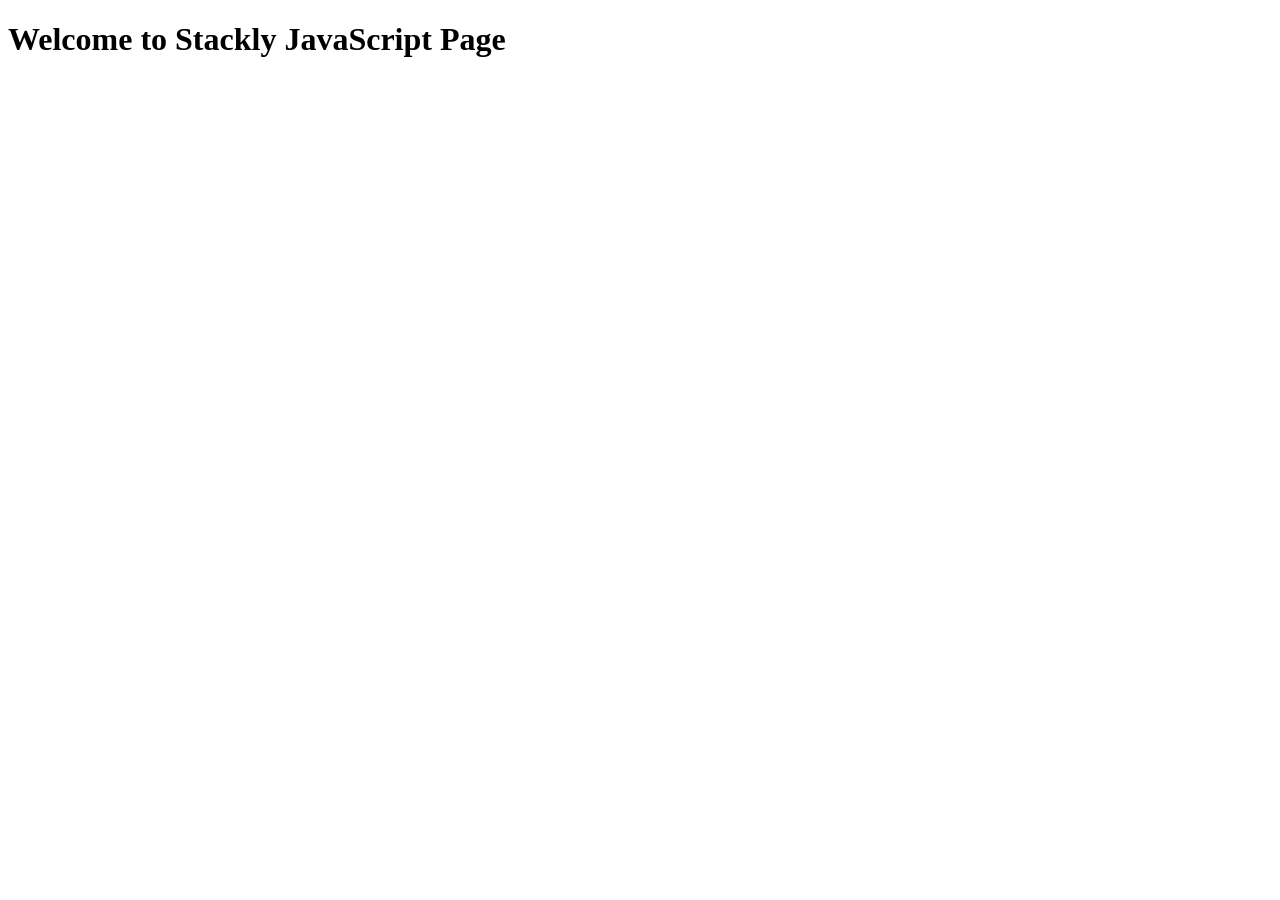
<file: index.html>
<!DOCTYPE html>
<html lang="en">

<head>
    <meta charset="UTF-8">
    <meta name="viewport" content="width=device-width, initial-scale=1.0">
    <title>Stackly JavaScript Page</title>
</head>

<body>
    <h1>Welcome to Stackly JavaScript Page</h1>


    <!-- <script src="./Task-1.js"></script> 
    <script src="./Task-2.js"></script>
    <script src="./Task-3.js"></script> -->
    <script src="./Task-4.js"></script>

</body>

</html>
</file>
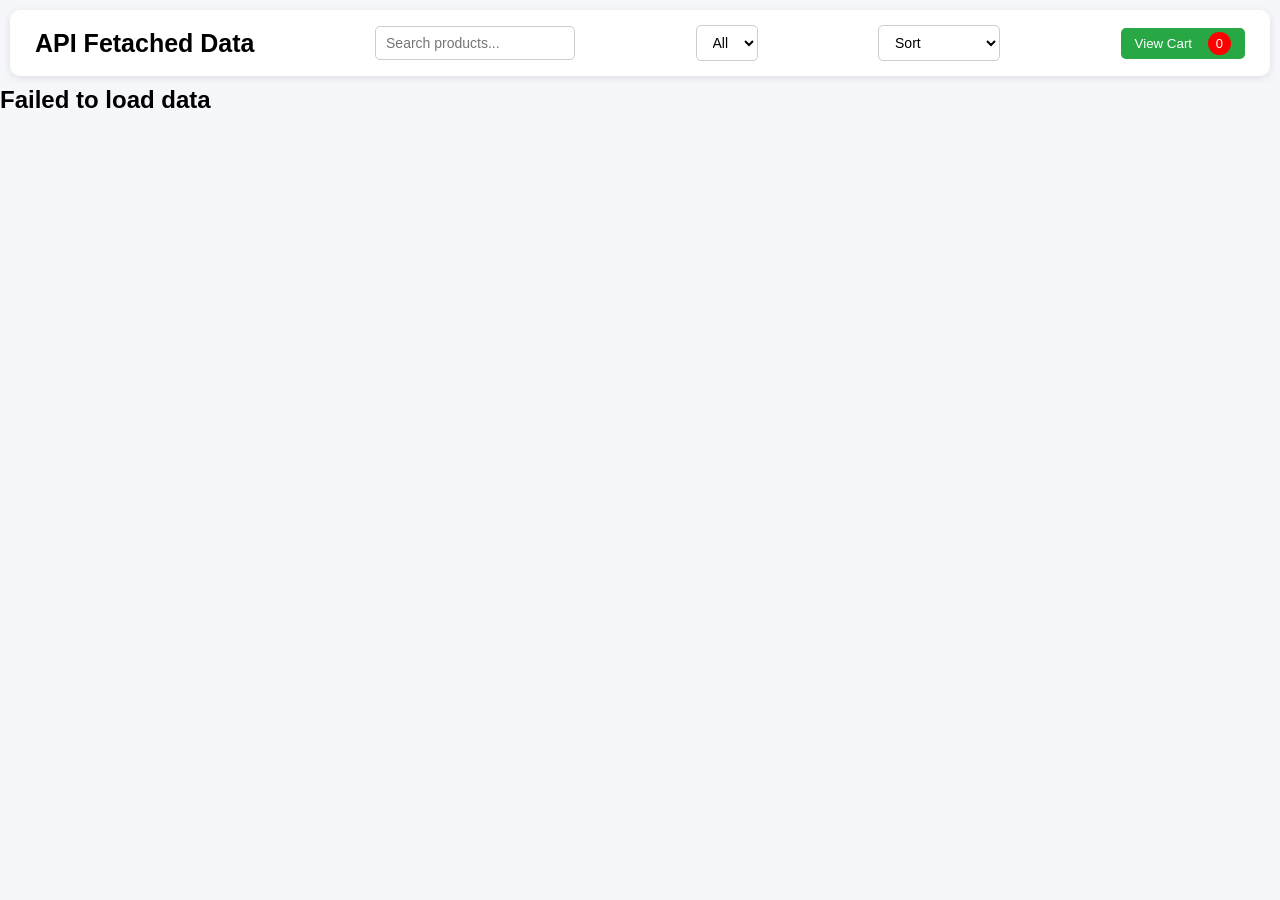
<file: Final-task/index.html>
<!DOCTYPE html>
<html lang="en">

<head>
    <meta charset="UTF-8">
    <meta name="viewport" content="width=device-width, initial-scale=1.0">
    <title>Final Task</title>
    <link rel="Stylesheet" href="./style.css">
</head>

<body>

    <header>
        <h1>API Fetached Data</h1>
        <input type="text" id="search" placeholder="Search products...">
        <select id="category">
            <option value="all">All</option>
        </select>
        <select class="sort">
            <option value="">Sort</option>
            <option value="low">Low -> High</option>
            <option value="high">High -> Low</option>
        </select>
        <button id="viewCart">View Cart
        <span id="cartCount">0</span></button>
    </header>
    
    <h2 id="status">Loading.......</h2>
    <div class="products"></div>

    <script src="./main.js"></script>

</body>

</html>
</file>
<file: Final-task/style.css>
* {
    box-sizing: border-box;
    margin: 0;
    padding: 0;
}

body {
    width: 100%;
    font-family: 'Segoe UI', Tahoma, Geneva, Verdana, sans-serif;
    background-color: #f5f7fa;
}

/*  Header */
header {
    display: flex;
    align-items: center;
    justify-content: space-between;
    background-color: #ffffff;
    padding: 15px 25px;
    margin: 10px;
    border-radius: 10px;
    box-shadow: 0 2px 8px rgba(0, 0, 0, 0.1);
}

/* Title */
header h1 {
    font-size: 25px;
    font-weight: bold;
}

header h1+* {
    margin-left: auto;
}

header input,
header select,
header button,
header span {
    margin-left: 12px;
}

/*  Search Bar */
#search {
    padding: 8px 10px;
    font-size: 14px;
    border: 1px solid #ccc;
    border-radius: 5px;
    outline: none;
    width: 200px;
    transition: 0.3s;
}

#search:hover,
#search:focus {
    border-color: #007bff;
    box-shadow: 0 0 5px rgba(0, 123, 255, 0.4);
}

/*  Dropdowns */
#category,
.sort {
    padding: 8px 12px;
    font-size: 14px;
    border-radius: 5px;
    border: 1px solid #ccc;
    background-color: white;
    cursor: pointer;
    transition: 0.3s;
}

#category:hover,
.sort:hover,
#category:focus,
.sort:focus {
    border-color: #007bff;
    box-shadow: 0 0 5px rgba(0, 123, 255, 0.4);
}

/*  View Cart Button */
#viewCart {
    background-color: #28a745;
    color: white;
    padding: 8px 14px;
    border: none;
    border-radius: 5px;
    cursor: pointer;
    transition: 0.3s;
}

#viewCart:hover {
    background-color: #1e7e34;
}

/*  Cart Badge */
#cartCount {
    background: red;
    color: white;
    padding: 4px 8px;
    border-radius: 50%;
    font-size: 13px;
}

/*  Products Grid */
.products {
    display: grid;
    grid-template-columns: repeat(auto-fit, minmax(300px, 1fr));
    gap: 20px;
    padding: 20px;
}

/*  Card */
.products div {
    max-width: 300px;
    margin: auto;
    border-radius: 12px;
    background-color: white;
    box-shadow: 0 4px 12px rgba(0, 0, 0, 0.15);
    padding: 15px;
    text-align: center;
    transition: 0.3s;
}

.products div:hover {
    transform: translateY(-5px) scale(1.03);
    box-shadow: 0 8px 18px rgba(0, 0, 0, 0.25);
}

/*  Product Image */
.products img {
    width: 100%;
    height: 220px;
    object-fit: contain;
    margin-bottom: 10px;
}

/*  Product Text */
.products h2 {
    font-size: 16px;
    color: #222;
    margin-bottom: 8px;
}
.products h4{
    font-size: 16px;
    color: #222;
    margin-bottom: 5px;
}

.products p {
    font-size: 14px;
    color: #555;
    margin-bottom: 10px;
}

/*  Buttons */
.viewBtn,
.cartBtn {
    background-color: #1F87FF;
    color: white;
    padding: 8px 14px;
    font-size: 14px;
    border-radius: 5px;
    border: none;
    margin: 5px;
    cursor: pointer;
    transition: 0.3s;
}

.viewBtn:hover,
.cartBtn:hover {
    background-color: #0056b3;
    transform: scale(1.05);
}
</file>
